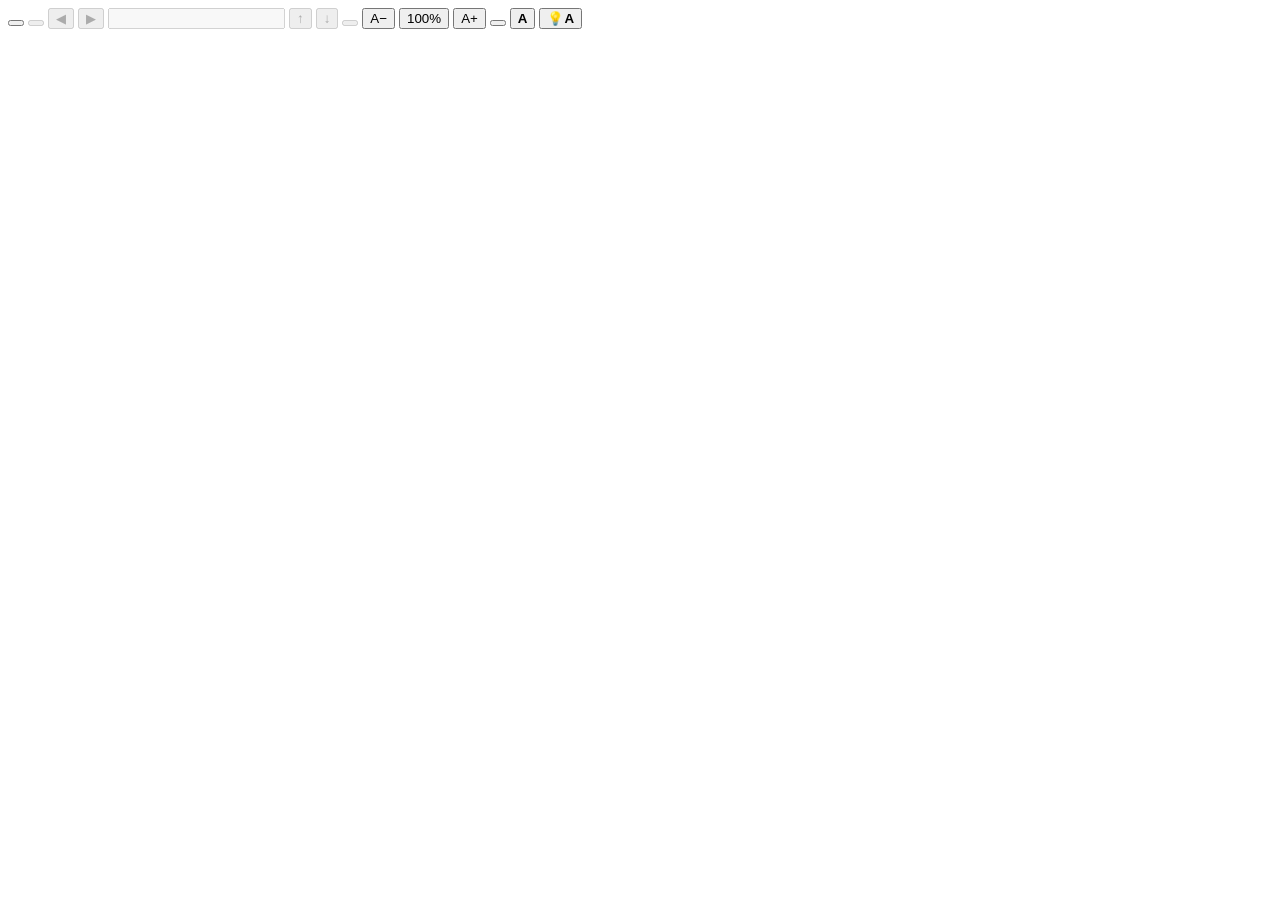
<file: app/web/index.html>
<!doctype html>
<html lang="__IDIOMA__" data-idioma="__IDIOMA__" data-modo-idioma="__MODO_IDIOMA__" data-idioma-windows="__IDIOMA_WINDOWS__" data-tema="__TEMA__" data-modo="__MODO__">
<head>
<meta charset="utf-8">
<!-- Solo corre el script de El Atril (el del nonce, que pone ventana.pagina()) y la pagina no
     puede conectarse a nada: lo que venga dentro de una hoja ni ejecuta ni carga de internet. -->
<meta http-equiv="Content-Security-Policy" content="default-src 'none'; script-src 'nonce-__NONCE__'; style-src 'unsafe-inline'; img-src data:; form-action 'none'; base-uri 'none'">
<title>El Atril</title>
<style>/*__CSS__*/</style>
</head>
<body>
<!-- Los textos salen de textos.json: data-t pone el texto, data-t-title el title y
     data-t-ph el placeholder (los rellena traducir() en app.js). -->
<div id="barra">
  <button id="abrir" class="principal" data-t="abrir" data-t-title="abrir.title"></button>
  <button id="cerrar" data-t="cerrar" data-t-title="cerrar.title" disabled></button>
  <button id="atras" data-t-title="atras.title" disabled>◀</button>
  <button id="adelante" data-t-title="adelante.title" disabled>▶</button>
  <input id="q" data-t-ph="q.ph" autocomplete="off" spellcheck="false" disabled>
  <button id="prev" data-t-title="prev.title" disabled>↑</button>
  <button id="next" data-t-title="next.title" disabled>↓</button>
  <span id="cuenta"></span>
  <button id="todas" data-t="todas" data-t-title="todas.title" disabled></button>
  <button id="menos" class="letra" data-t-title="menos.title">A−</button>
  <button id="letra" class="letra" data-t-title="letra.title">100%</button>
  <button id="mas" class="letra" data-t-title="mas.title">A+</button>
  <span id="titulo"></span>
  <button id="version" data-t-title="version.title"></button>
  <button id="idioma"><span></span><b>A</b></button>
  <button id="tema"><span>💡</span><b>A</b></button>
</div>
<div id="lado"></div>
<div id="doc"><div id="md"></div></div>
<script nonce="__NONCE__">/*__JS__*/</script>
</body>
</html>
</file>
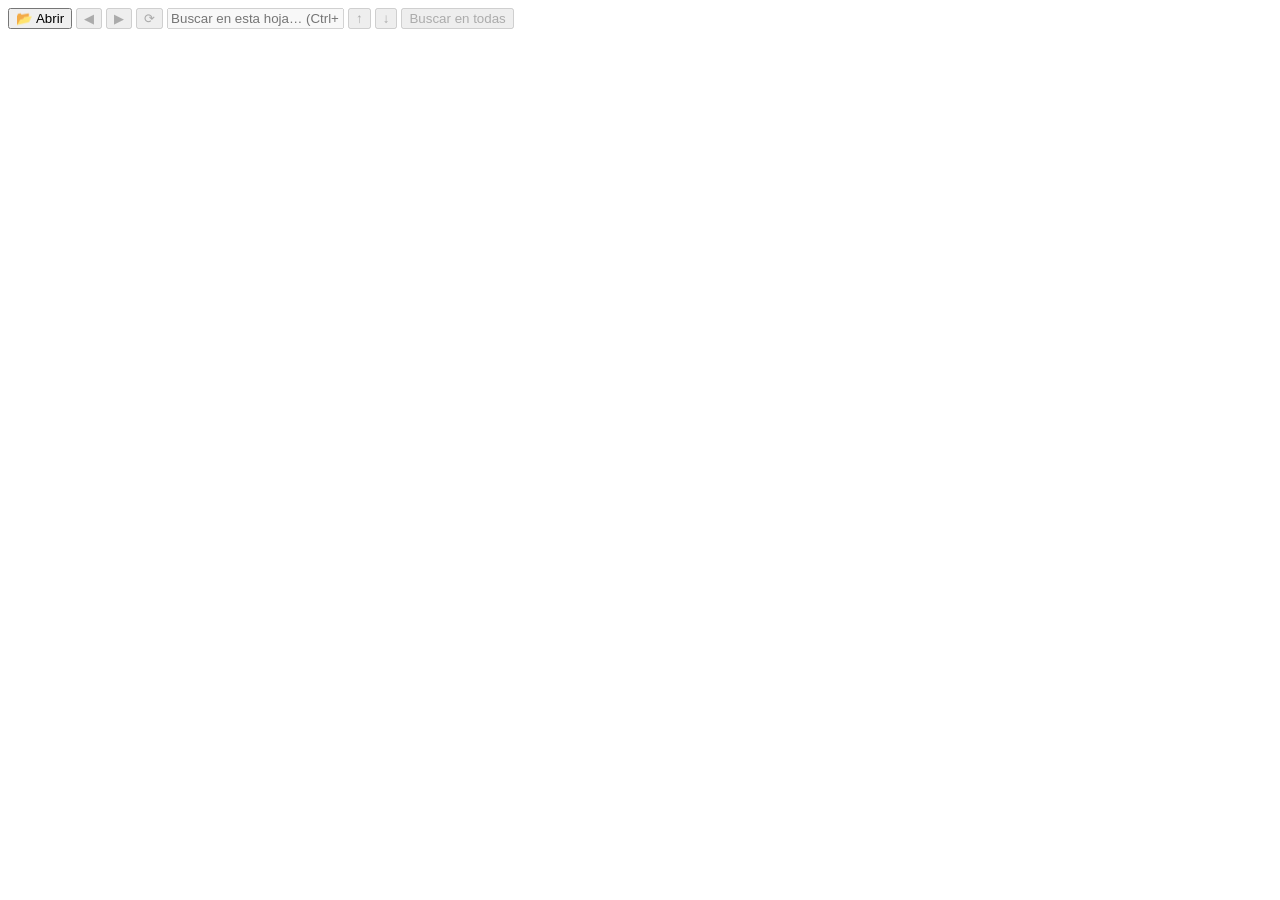
<file: el_atril/web/index.html>
<!doctype html>
<html lang="es">
<head>
<meta charset="utf-8">
<title>El Atril</title>
<style>/*__CSS__*/</style>
</head>
<body>
<div id="barra">
  <button id="abrir" class="principal" title="Abrir una carpeta (Ctrl+O)">📂 Abrir</button>
  <button id="atras" title="Atrás (Alt+←)" disabled>◀</button>
  <button id="adelante" title="Adelante (Alt+→)" disabled>▶</button>
  <button id="recargar" title="Recargar: vuelve a leer las hojas de la carpeta (F5)" disabled>⟳</button>
  <input id="q" placeholder="Buscar en esta hoja… (Ctrl+F; Intro = siguiente)" autocomplete="off" spellcheck="false" disabled>
  <button id="prev" title="Anterior (Mayús+Intro)" disabled>↑</button>
  <button id="next" title="Siguiente (Intro)" disabled>↓</button>
  <span id="cuenta"></span>
  <button id="todas" title="Buscar en todas las hojas (Ctrl+Intro)" disabled>Buscar en todas</button>
  <span id="titulo"></span>
</div>
<div id="lado"></div>
<div id="doc"><div id="md"></div></div>
<script>/*__JS__*/</script>
</body>
</html>
</file>
